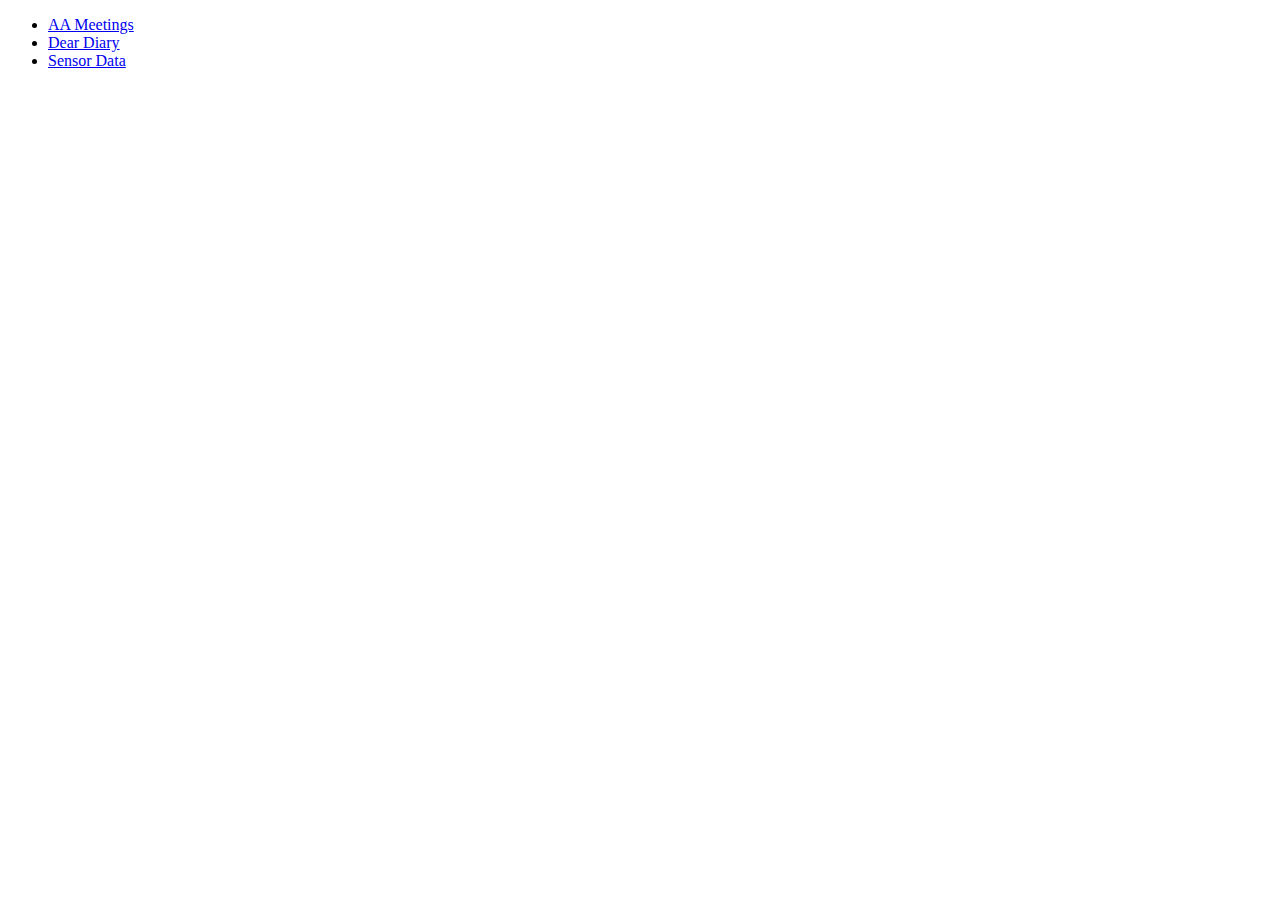
<file: Week10Assignment 2/public/index.html>
<!doctype html>

<html lang="en">
<head>
  <meta charset="utf-8">

  <title>Data Structures Assignments</title>
  <meta name="description" content="data structures parsons">
  <meta name="author" content="aaron hill">

  <!--<link rel="stylesheet" href="css/styles.css?v=1.0">-->

</head>

<body>
    <ul>
        <li><a href="/aameetings">AA Meetings</a></li>
        <li><a href="/deardiary">Dear Diary</a></li>
        <li><a href="/sensor">Sensor Data</a></li>
    </ul>
  <!--<script src="js/scripts.js"></script>-->
</body>
</html>
</file>
